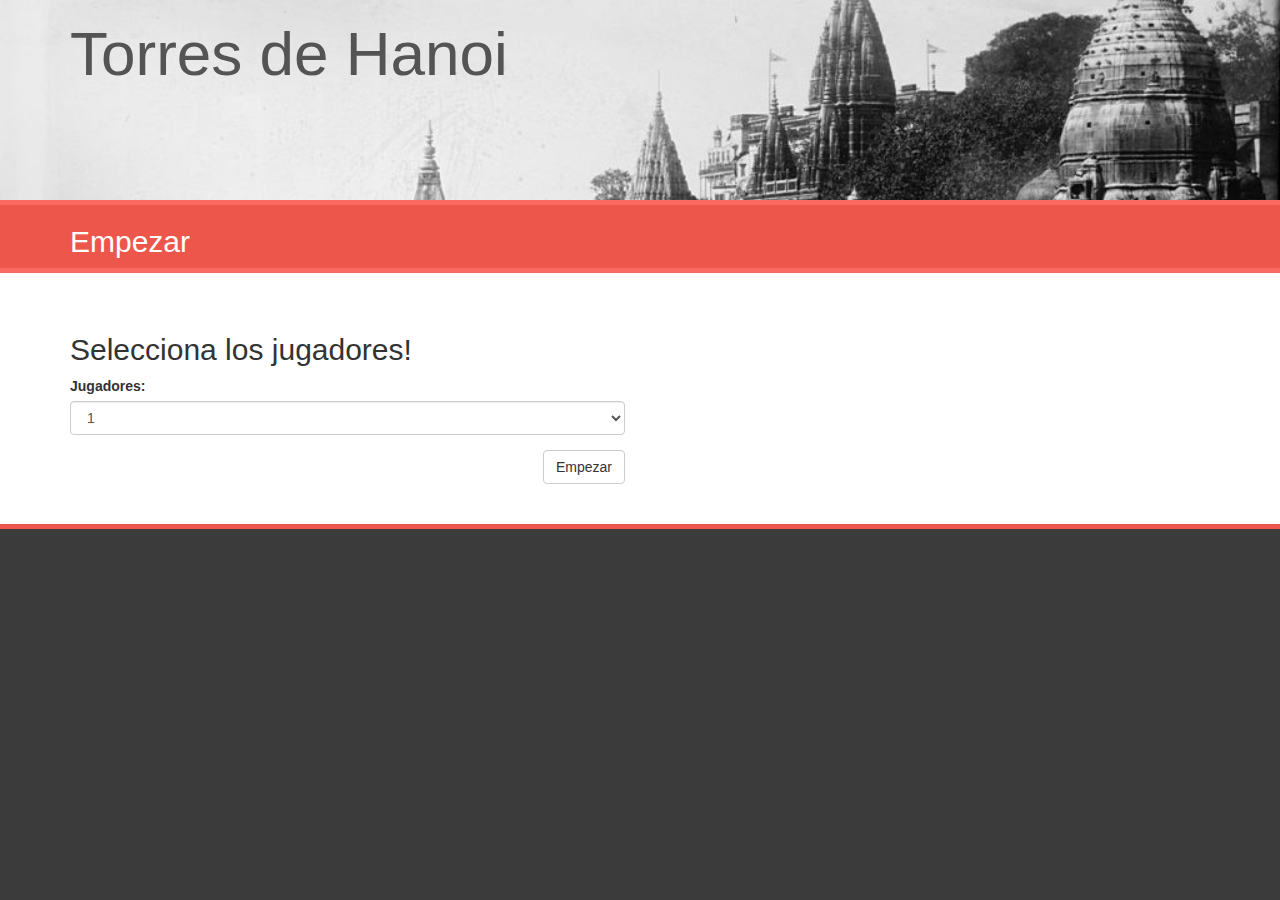
<file: index.html>
﻿<!DOCTYPE html>
<html lang="en">
<head>
	<meta charset="UTF-8">
	<title>Torres de Hanoi</title>
	<link rel="stylesheet" href="https://maxcdn.bootstrapcdn.com/bootstrap/3.3.7/css/bootstrap.min.css" integrity="sha384-BVYiiSIFeK1dGmJRAkycuHAHRg32OmUcww7on3RYdg4Va+PmSTsz/K68vbdEjh4u" crossorigin="anonymous">
	<link rel="stylesheet" href="css/jquery-ui.min.css">
    <link rel="stylesheet" href="css/styles.css">
    <script src="lib/jquery.js"></script>
</head>
<body>
	<div id="top">
		<div class="top-inner">
			<img src="images/bg.jpg">
			<div class="title-wrap">
				<div class="container">
					<h1>Torres de Hanoi</h1>
				</div>
			</div>
		</div>
	</div>
	<div id="fwidgets">
		<div class="container">
			<div class="row">
				<div class="col-sm-12">
					<h2>Empezar</h2>
				</div>
			</div>
		</div>
	</div>
	<div id="content">
		<div class="container">
			<div class="row">
				<div class="col-sm-6">
					<form id="start" action="game.html" method="GET">
						<h2>Selecciona los jugadores!</h2>
						<div class="form-group">
							<label for="jugadores">Jugadores:</label>
							<select class="form-control" name="jugadores" id="jugadores">
								<option>1</option>
								<option>2</option>
								<option>3</option>
								<option>4</option>
							</select>
						</div>
						<div class="button-footer">
							<button type="submit" class="btn btn-default">Empezar</button>
						</div>
					</form>
					<div id="game-over">
						<div>
							<h1></h1>
							<div class="player-list separator-bottom"></div>
							<div class="button-footer separator-top">
								<button type="button" class="btn btn-default">Otra ronda!</button>
							</div>
						</div>
					</div>
				</div>
			</div>
		</div>
	</div>
	<div id="bottom">
	</div>
	<script src="js/landing.js"></script>
</body>
</html>
</file>
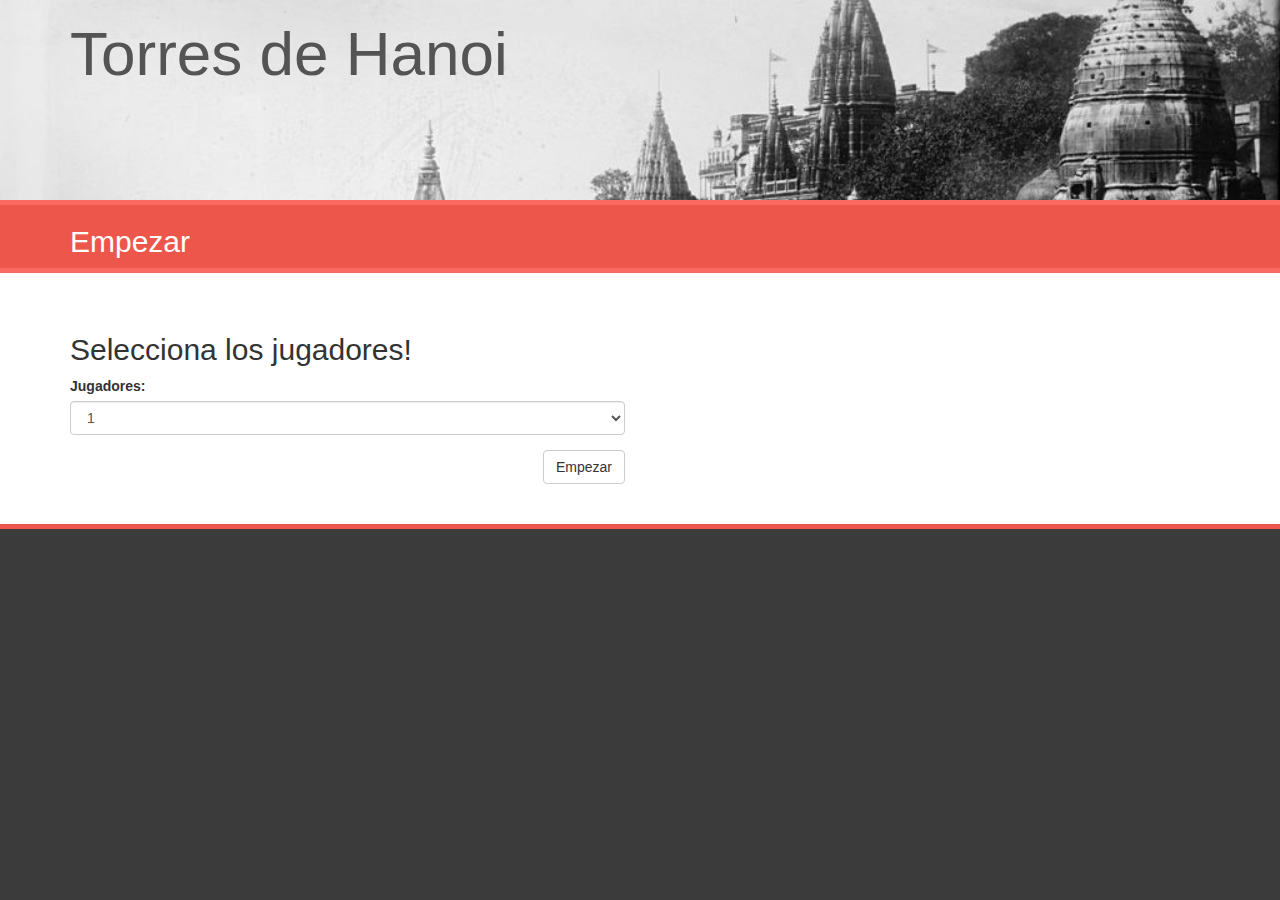
<file: game.html>
﻿<!DOCTYPE html>
<html lang="en">
<head>
	<meta charset="UTF-8">
	<title>Torres de Hanoi</title>
	<link rel="stylesheet" href="https://maxcdn.bootstrapcdn.com/bootstrap/3.3.7/css/bootstrap.min.css" integrity="sha384-BVYiiSIFeK1dGmJRAkycuHAHRg32OmUcww7on3RYdg4Va+PmSTsz/K68vbdEjh4u" crossorigin="anonymous">
	<link rel="stylesheet" href="css/jquery-ui.min.css">
	<link rel="stylesheet" href="css/styles.css">
	<script src="lib/jquery.js"></script>
	<script src="lib/jquery-ui.min.js"></script>
	<script src="https://maxcdn.bootstrapcdn.com/bootstrap/3.3.7/js/bootstrap.min.js"></script>
</head>
<body>
	<div id="fwidgets">
		<div class="container">
			<div class="row">
				<div class="col-sm-12">
						<h2>Nivel <span class="level">1</span> - Jugador <span class="player">1</span></h2>
					</div>
			</div>
		</div>
	</div>
	<div id="content">
		<div class="container">
			<div class="row">
				<div class="col-sm-4">
					<div id="torre1" class="list-group torre">
					</div>
				</div>
				<div class="col-sm-4">
					<div id="torre2" class="list-group torre">
					</div>
				</div>
				<div class="col-sm-4">
					<div id="torre3" class="list-group torre"></div>
				</div>
			</div>
		</div>
	</div>
	<div id="bottom">
		<div class="container">
			<div class="row">
				<div class="col-sm-12">
					<div class="info">
						<h2>Movimientos: <span>0</span></h2>
						<h4>(mínimo posible <span>0</span> movimientos)</h4>
					</div>
					<div class="congratulations">
						<h2>Enhorabuena!</h2>
						<h4></h4>
					</div>
				</div>
			</div>
		</div>
	</div>
	<div id="round" class="modal fade" role="dialog">
		<div class="modal-dialog">
			<div class="modal-content">
				<div class="modal-body">
					<h2></h2>
				</div>
			</div>
		</div>
	</div>
	<script src="js/model/CustomError.js"></script>
	<script src="js/model/StackDataStructure.js"></script>
	<script src="js/model/HanoiGame.js"></script>
	<script src="js/model/Game.js"></script>
	<script src="js/main.js"></script>
</body>
</html>
</file>
<file: css/styles.css>
@media (min-width: 1200px) {
	.container {
		max-width: 1170px;
	}
}

@media (min-width: 992px) and (max-width: 1200px) {
	.container {
		max-width: 940px;
	}
}

@media (min-width: 768px) and (max-width: 992px) {
	.container {
		max-width: 728px;
	}
}

@media (max-width: 768px) {
	.container {
		max-width: 708px;
	}
}

html, body {
	height: 100%;
	display: flex;
	flex-direction: column;
}

#top img {
	width: 100%;
	filter: grayscale(100%);
	transform: scaleX(-1);
	filter: FlipH;
}

#top > .top-inner {
	margin-top: -50px;
	max-height: 250px;
	overflow: hidden;
}

.title-wrap {
	position: absolute;
	top: 0px;
	left: 0;
	z-index: 1;
	width: 100%;
}

.title-wrap h1 {
	font-size: 62px;
	color: #555454;
}

#fwidgets {
	background: #ed564b;
	border-top: 5px solid #f96b61;
	border-bottom: 5px solid #f96b61;
	color: #fff;
}

#content .container {
	margin: 4rem auto;
}

#content {
	background-color: #fff;
}

#bottom {
	padding: 20px 0px 40px 0px;
	background: #3b3b3b;
	border-top: 5px solid #ed564b;
	color: #fff;
	flex-grow:1;
}

.list-group-item {
	height: 30px;
	border-radius: 4px;
	align-self: center;
	z-index: 1000;
}

.list-group {
	display: flex;
	flex-direction: column;
	justify-content: flex-end;
}

.torre {
	height: 250px;
	border-bottom: 2px solid rgba(0,0,0,.6);
}

.congratulations {
	float: right;
	text-align: right;
	color: #ed564b;
}

.info {
	float: left;
}

.button-footer {
	float:right;
}

.separator-bottom {
	border-bottom:1px solid lightgray;
}

.separator-top {
	margin-top: 10px;
}
</file>
